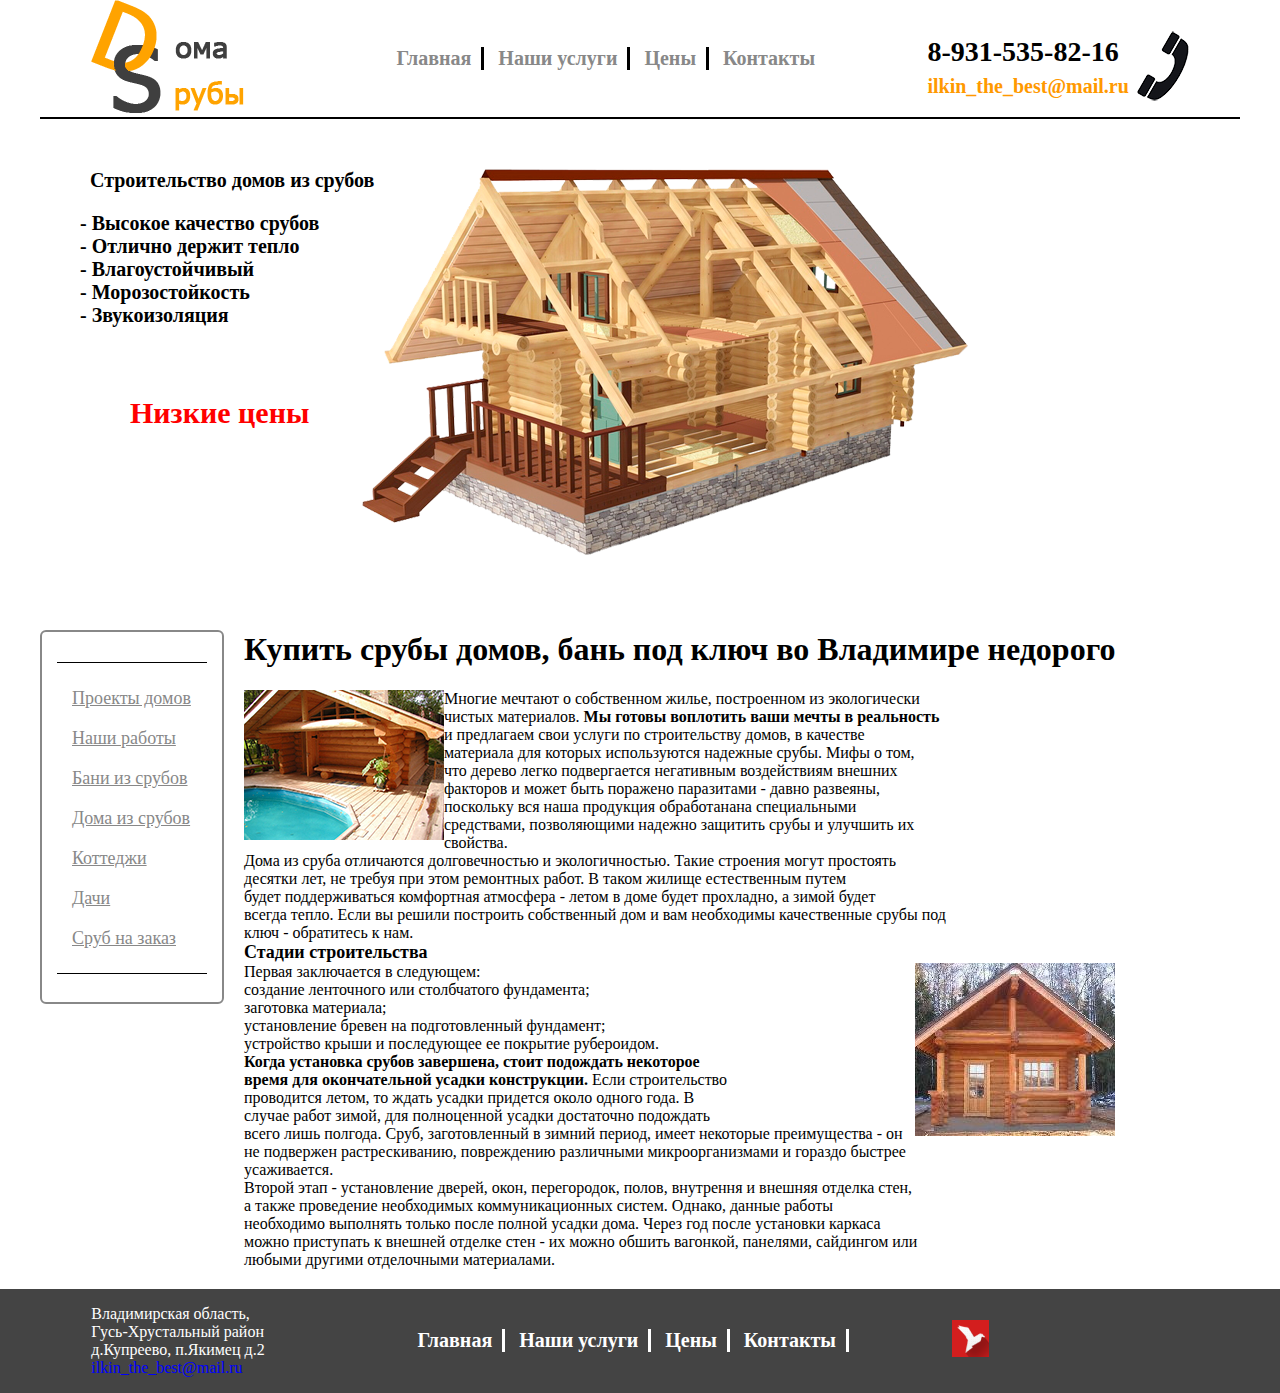
<file: Главная/home.index.html>
<!DOCTYPE html>
<html lang="en">
<head>
    <meta charset="UTF-8">
    <meta name="viewport" content="width=device-width, initial-scale=1.0">
    <meta http-equiv="X-UA-Compatible" content="ie=edge">
    <title>Дома срубы</title>
    <link rel="stylesheet" href="./home.style.css">
</head>
<body>
    <header>
        <div class="home-container">
            <div class="home-logo">
                <img src="../img/logo.png">
            </div>

            <div class="home-menu">
                <ul class="list">
                    <li class="home-inline"><a href="#" class="home-link">Главная</a></li>
                    <li class="home-inline"><a href="#" class="home-link">Наши услуги</a></li>
                    <li class="home-inline"><a href="#" class="home-link">Цены</a></li>
                    <li class="home-inline"><a href="#" class="home-link">Контакты</a></li>
                </ul>
            </div>
            <div class="home-information">
                <span class="contacts">8-931-535-82-16</span><br>
                <a href="https://mail.ru/" class="home-email">ilkin_the_best@mail.ru</a>
            </div>
        </div>
    </header>

    <main>
        <section class="home-head">
            <div class="home-head-menu">
                <p class="home-list-caption">Строительство домов из срубов</p>
                <ul class="home-main-menu">
                    <li class="home-inline-menu">- Высокое качество срубов</li>
                    <li class="home-inline-menu">- Отлично держит тепло</li>
                    <li class="home-inline-menu">- Влагоустойчивый</li>
                    <li class="home-inline-menu">- Морозостойкость</li>
                    <li class="home-inline-menu">- Звукоизоляция</li>
                </ul>
            </div>
            <div class="home-price">
                <a href="#" class="home-price-link">Низкие цены</a>
            </div>
            
            <div class="home-house">
                <img src="../img/banner.png">
            </div>
        </section>


        <section class="home-projects">
            <div class="home-menu-list">
                <ul class="home-project-list">
                    <li class="home-project-inline"><a href="../N1/index.html" class="home-project-link">Проекты домов</a></li>
                    <li class="home-project-inline"><a href="#" class="home-project-link">Наши работы</a></li>
                    <li class="home-project-inline"><a href="#" class="home-project-link">Бани из срубов</a></li>
                    <li class="home-project-inline"><a href="#" class="home-project-link">Дома из срубов</a></li>
                    <li class="home-project-inline"><a href="#" class="home-project-link">Коттеджи</a></li>
                    <li class="home-project-inline"><a href="#" class="home-project-link">Дачи</a></li>
                    <li class="home-project-inline"><a href="#" class="home-project-link">Сруб на заказ</a></li>
                </ul>
            </div>
            <div class="home-article">
                <div class="text">
                    <h1>Купить срубы домов, бань под ключ во Владимире недорого</h1>       
                    <p class="paragraph"><img src="../img/home.png" class="text1">Многие мечтают о собственном жилье, построенном из экологически<br>
                    чистых материалов. <strong>Мы готовы воплотить ваши мечты в реальность</strong><br>
                    и предлагаем свои услуги по строительству домов, в качестве<br>
                    материала для которых используются надежные срубы. Мифы о том, <br>
                    что дерево легко подвергается негативным воздействиям внешних <br>
                    факторов и может быть поражено паразитами - давно развеяны, <br>
                    поскольку вся наша продукция обработанана специальными <br>
                    средствами, позволяющими надежно защитить срубы и улучшить их <br>
                    свойства. <br>
                    Дома из сруба отличаются долговечностью и экологичностью. Такие строения могут простоять<br>
                    десятки лет, не требуя при этом ремонтных работ. В таком жилище естественным путем<br>
                    будет поддерживаться комфортная атмосфера - летом в доме будет прохладно, а зимой будет<br>
                    всегда тепло. Если вы решили построить собственный дом и вам необходимы качественные срубы под<br>
                    ключ - обратитесь к нам.</p>
                 
                    <h3 class="caption-2">Стадии строительства</h2>
                    <p class="paragraph"><img src="../img/home2.png" class="text2" >Первая заключается в следующем:<br>
                    создание ленточного или столбчатого фундамента;<br>
                    заготовка материала;<br>
                    установление бревен на подготовленный фундамент;<br>
                    устройство крыши и последующее ее покрытие рубероидом.<br>
                    <strong>Когда установка срубов завершена, стоит подождать некоторое<br>
                    время для окончательной усадки конструкции.</strong> Если строительство<br>
                    проводится летом, то ждать усадки придется около одного года. В<br>
                    случае работ зимой, для полноценной усадки достаточно подождать<br>
                    всего лишь полгода. Сруб, заготовленный в зимний период, имеет некоторые преимущества - он<br>
                    не подвержен растрескиванию, повреждению различными микроорганизмами и гораздо быстрее<br>
                    усаживается. </p>
                    <p class="paragraph">Второй этап - установление дверей, окон, перегородок, полов, внутрення и внешняя отделка стен,<br>
                    а также проведение необходимых коммуникационных систем. Однако, данные работы<br>
                    необходимо выполнять только после полной усадки дома. Через год после установки каркаса<br>
                    можно приступать к внешней отделке стен - их можно обшить вагонкой, панелями, сайдингом или<br>
                    любыми другими отделочными материалами.</p> 
                </div>
            </div>
        </section>
    </main>

    <footer>
            <div class="footer">
                <div class="adress">
                    <p>Владимирская область,<br> Гусь-Хрустальный район<br>
                    д.Купреево, п.Якимец д.2<br>
                    <a href="https://mail.ru/" class="footer-email">ilkin_the_best@mail.ru</a></p>
                </div>
                <div class="footer-menu">
                    <div class="menu">
                        <ul class="footer-list">
                            <li class="footer-inline"><a href="#" class="footer-link">Главная</a></li>
                            <li class="footer-inline"><a href="#" class="footer-link">Наши услуги</a></li>
                            <li class="footer-inline"><a href="#" class="footer-link">Цены</a></li>
                            <li class="footer-inline"><a href="#" class="footer-link">Контакты</a></li>
                        </ul>
                    </div>
                </div>
                <div class="logo">
                    <img src="../img/Logo_red.png">
                </div>
            </div> 
    </footer>
</body>
</html>
</file>
<file: Главная/home.style.css>
body {
    margin: 0;
    padding: 0;
    font-size: 16px;
}
header {
    border-bottom: 2px solid #000;
    margin: 0 40px;
}

.home-container {
    display: flex;
    justify-content: space-around;
    align-items: center;
}

.home-inline {
    display: inline-block;
    font-weight: bold;
    font-size: 20px;
    border-right: 3px solid #000;
    padding: 0 10px;
}

.home-inline:last-child {
    border: none;
}

.home-link {
    text-decoration: none;
    color: #888;
}

.home-information {
    font-weight: bold;
    background: url(../img/phone.png) no-repeat right;
    font-size: 28px;
    font-weight: bold;
    padding-right: 60px;
    height: 75px;
    margin-top: 15px;
    padding-top: 15px;

}

.home-contacts {
    font-size: 28px;
    color: #f90;
}

.home-email {
    text-decoration: none;
    color: #f90;
    font-size: 20px;
}

main {
    margin: 0 40px 20px;
}

.home-head {
    font-weight: bold;
    font-size: 20px;
    position: relative;
}

.home-head-menu {
    position: absolute;
    top: -20px;   
}

.home-list-caption {
    padding-left: 50px;
}

.home-main-menu {
    text-decoration: none;
    list-style-type: none;
}


.home-price {
    font-size: 30px;
    position: absolute;
    left: 90px;
    bottom: 130px;
}

.home-price-link {
    text-decoration: none;
    color: #f00;
}

.home-house {
    margin: 50px 0;
}


.home-projects {
    display: flex;  
    position: relative;
}

.home-house-designs {
    text-align: center;
    display: flex;
    flex-wrap: wrap;
    justify-content: center;   
}

.home-menu-list {
    margin-top: 20px;
    height: 310px;
    padding: 30px 15px;
    border: 2px solid #888;
    border-radius: 6px;
}

.home-project-list {
    width: 120px;
    margin: 0;
    padding: 15px;
    font-size: 18px;
    list-style-type: none;
    border-top: 1px solid #000;
    border-bottom: 1px solid #000;
}

.home-project-inline {
    line-height: 40px;
}

.home-project-link {
    color: #888;
}

.home-article {
    margin: 0 20px;
}

.text1 {
    float: left;
}
.text2 {
    float: right;
}

.paragraph {
    margin: 0;
}

.caption-2 {
    margin: 0;
    font-size: 18px;
}

footer {
    background-color: #444;
}

.footer {
    display: flex;
    justify-content: space-around;
    align-items: center;
    margin: 0 40px;
    width: 1000px;
}

.adress {
    color: #fff;
}

.footer-email {
    text-decoration: none;
    color: blue;
}

.footer-inline {
    display: inline-block;
    font-weight: bold;
    font-size: 20px;
    border-right: 3px solid #fff;
    padding: 0 10px;
}

.footer-link {
    text-decoration: none;
    color: #fff;
}
</file>
